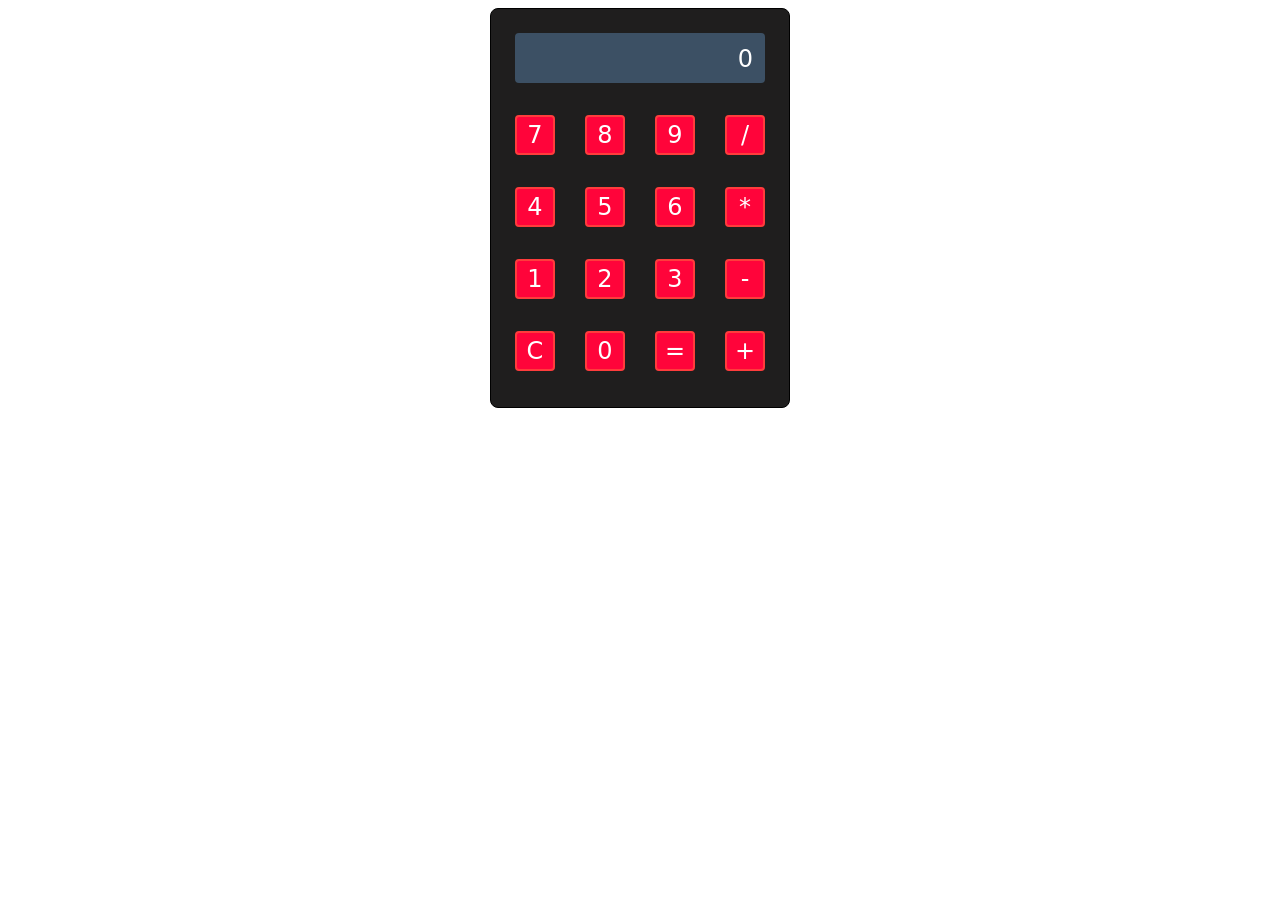
<file: dom-events-lab/index.html>
<!DOCTYPE html>
<html lang="en">
  <head>
    <meta charset="UTF-8" />
    <meta name="viewport" content="width=device-width, initial-scale=1.0" />
    <title>DOM Events Lab</title>
    <script defer src="./app.js"></script>
    <link rel="stylesheet" href="./style.css" />
  </head>
  <body>
    <div id="calculator">
      <div class="row">
        <div class="display"></div>
      </div>
      <div class="row">
        <div class="button number">7</div>
        <div class="button number">8</div>
        <div class="button number">9</div>
        <div class="button operator">/</div>
      </div>
      <div class="row">
        <div class="button number">4</div>
        <div class="button number">5</div>
        <div class="button number">6</div>
        <div class="button operator">*</div>
      </div>
      <div class="row">
        <div class="button number">1</div>
        <div class="button number">2</div>
        <div class="button number">3</div>
        <div class="button operator">-</div>
      </div>
      <div class="row">
        <div class="button operator">C</div>
        <div class="button number">0</div>
        <div class="button equals">=</div>
        <div class="button operator">+</div>
      </div>
    </div>
  </body>
</html>
</file>
<file: dom-events-lab/style.css>
* {
    box-sizing: border-box;
  }
  
  body {
    display: flex;
    align-items: center;
    justify-content: center;
    font-family: system-ui, sans-serif;
  }
  
  .display {
    width: 100%;
    height: 50px;
    font-size: 24px;
    padding: 12px;
    display: flex;
    justify-content: flex-end;
    color: white;
    border-radius: 4px;
    background-color: rgb(60, 80, 100);
  }
  
  #calculator {
    padding: 24px;
    width: 300px;
    height: 400px;
    gap: 32px;
    display: flex;
    flex-direction: column;
    border-radius: 8px;
    border: 1px solid black;
    background-color: #1f1e1e;
  }
  
  .row {
    display: flex;
    justify-content: space-between;
  }
  
  .row:last-child::before {
    width: 40px;
    height: 40px;
  }
  
  .button {
    padding: 0;
    width: 40px;
    height: 40px;
    cursor: pointer;
    font-size: 24px;
    display: flex;
    align-items: center;
    justify-content: center;
    color: #ffffff;
    background-color: #ff043a;
    border-radius: 4px;
    border: 2px solid rgb(255, 60, 60);
  }
</file>
